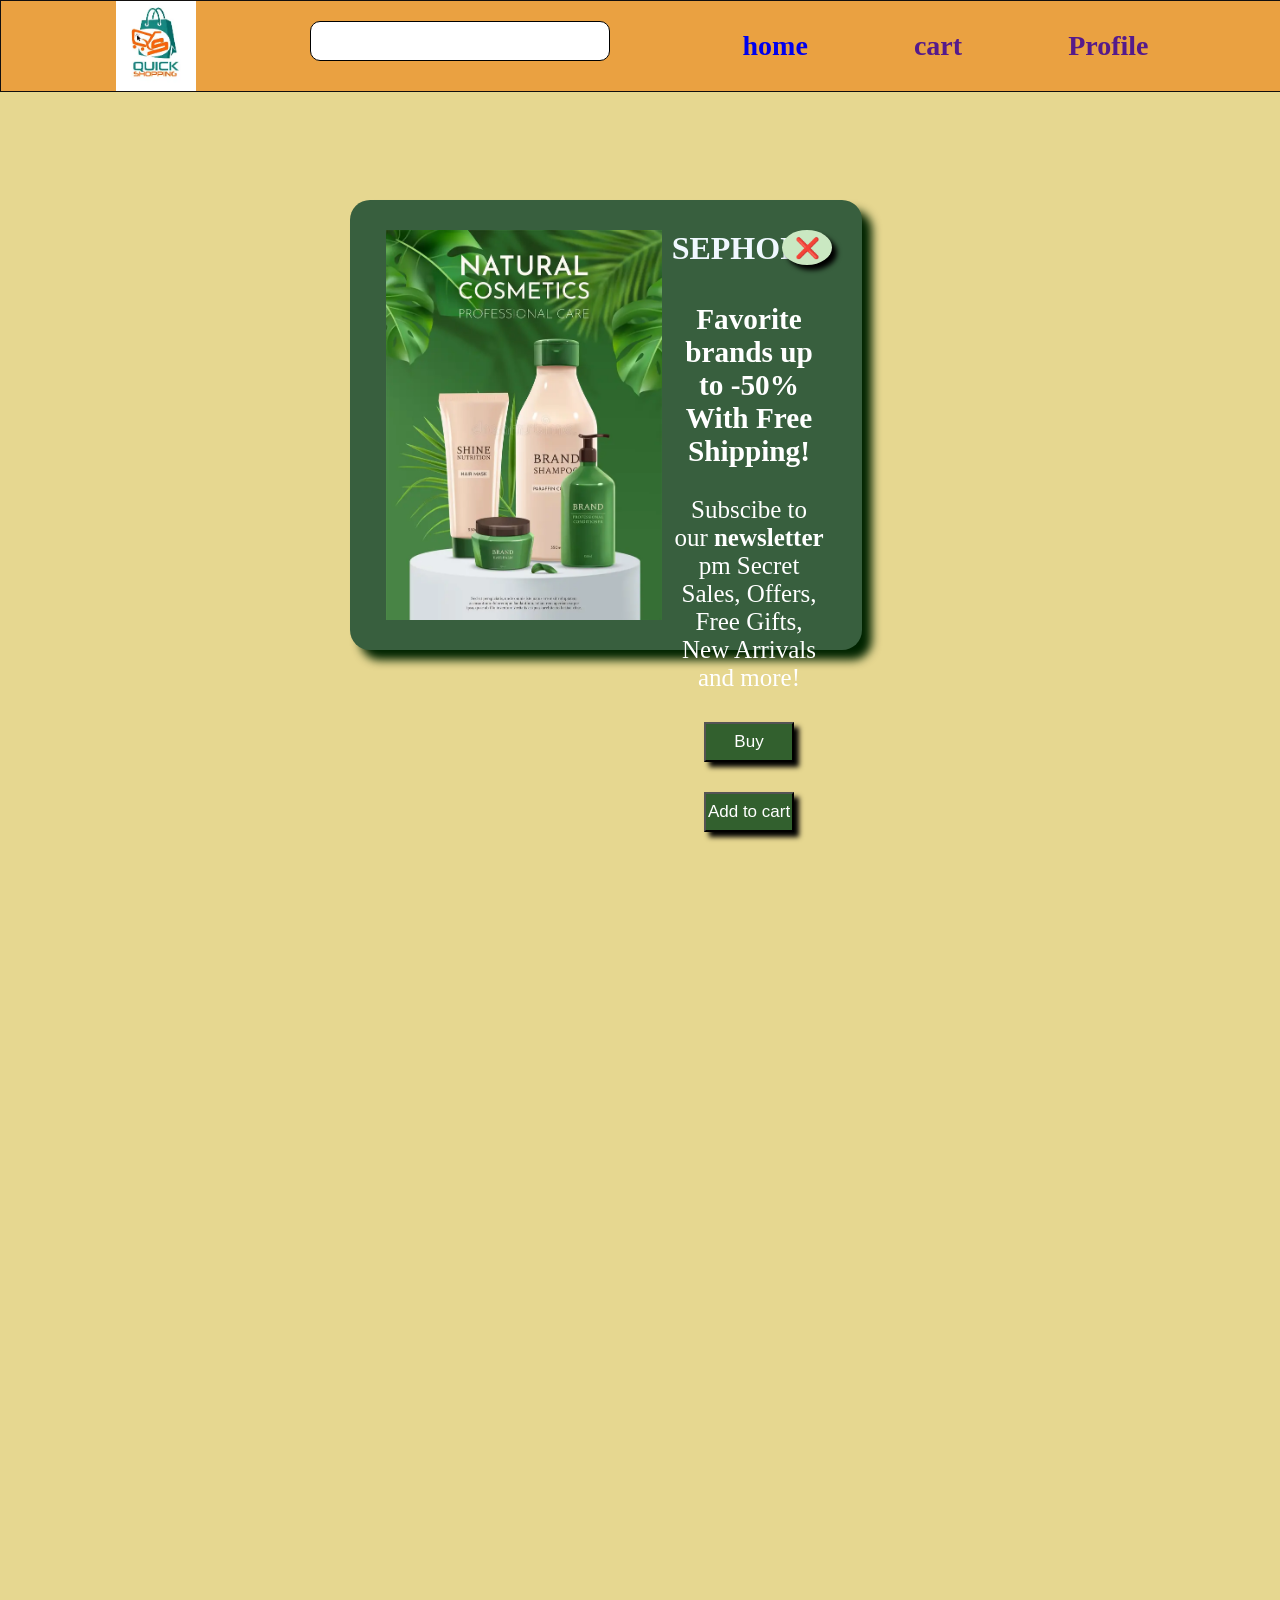
<file: home.html>
<!DOCTYPE html>
<html lang="en">
<head>
    <meta charset="UTF-8">
    <meta name="viewport" content="width=device-width, initial-scale=1.0">
    <title>Quick-Shopping</title>
    <link rel="stylesheet" href="home.css">
    <link
    rel="shortcut icon"
    href="quick.webp"
    type="image/x.icon">
    
</head>
<body>
    <nav>
        <div id="logo_box">
            <img  id="logo" src="quick.webp" alt="" ></div>
        <div id="search_container">
            <input type="text" name="SearchProduct" id="SearchProduct"/>
        </div>
        <div id="link">
            <a href="home.html">home</a>
            <a href="">cart</a>
            <a href="">Profile</a>

        </div>
    </nav>

    <main id="root"></main>
    
    <footer></footer>
    <div id="popUp">
        <h1></h1>
        
         
        

        <img src="adv.webp" alt="" id="img-left">
        <div id="content-left">
            <h1 style="text-align:center; ">SEPHORA</h1><br><br>
            <div id="popcon">
           <h3>Favorite brands up to -50% <br>
                    With Free Shipping!
            </h3><br>
           <p>Subscibe to our <b>newsletter</b> pm Secret Sales, Offers,<br>
                        Free Gifts, New Arrivals and more!</p>
                       <a href="https://sephora.in/" target="_blank">
    <button class="but">Buy</button>
</a>
                        <button class="but" type="reset">Add to cart</button>
            </div>
        </div>
         <button id="btn" style=" right:30px; "><b>❌</b></button><br><br>
    </div>
      







    <script src="home.js"></script>
</body>
</html>
</file>
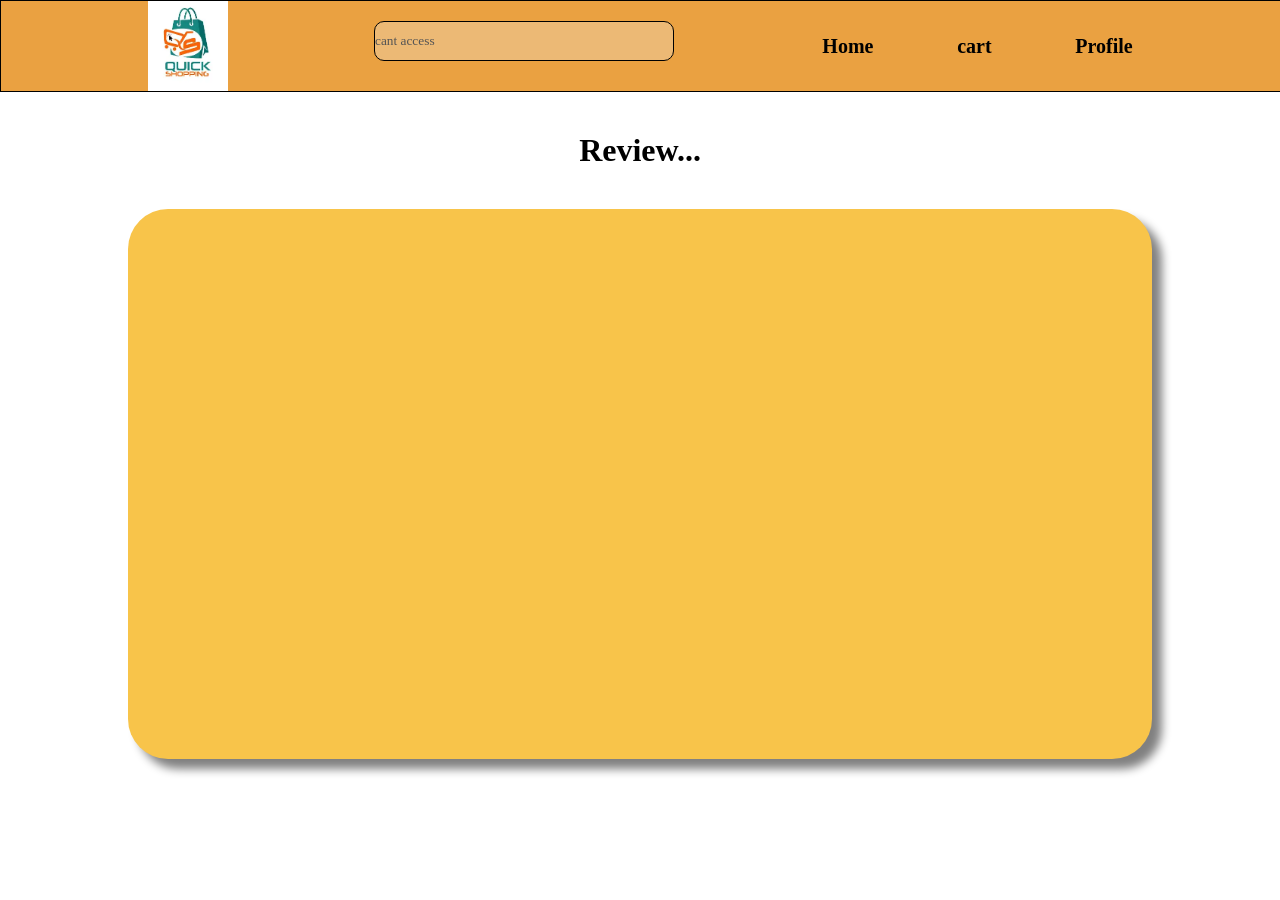
<file: viewmore.html>
<!DOCTYPE html>
<html lang="en">
<head>
    <meta charset="UTF-8">
    <meta name="viewport" content="width=device-width, initial-scale=1.0">
    <title>Document</title>
    <link rel="stylesheet" href="viewmore.css">
    <link
    rel="shortcut icon"
    href="quick.webp"
    type="image/x.icon">
</head>
<body>
  
    <nav>
        <div id="logo_box">
            <img  id="logo" src="quick.webp" alt="" ></div>
        <div id="search_Container">
            <input type="text" disabled name="SearchProduct" id="SearchProduct" value="cant access">
        </div>
        <div id="link">
            <a href="index.html">Home</a>
            <a href="">cart</a>
            <a href="">Profile</a>

        </div>
    </nav>
    <main id="product"></main>
    <h1>Review...</h1>
    <div id="reviews"></div>

    <script src="viewmore.js"></script>
</body>
</html>
</file>
<file: home.css>
*{
    margin: 0px;
    padding: 0px;
    box-sizing: border-box;
}
nav{
    background-color: #eaa141;
    display: flex;
    align-items: center;
    justify-content: space-evenly;
    height: 90px;
    width: 100vw;
    /* border: 3px solid black; */
    position:sticky;
    top: 0;
    font-size: 40px;
    border: 1px solid rgb(18, 15, 14);
    box-sizing: content-box;
    
    
    
 
    
}
#logo{
    height:100%;
    width: 80px;
    /* border-radius:10px ; */
}
#logo_box{
    height: 100%;
    width: 150px;
    display: flex;
    justify-content: center;
    /* border-radius: 10px; */
}
#search_container{
    height: 100px;
    width: 300px;
    display: flex;
    align-items: center;
    justify-content: center;

}
#search_container>input{
    height: 40px;
    width: 100%;
    border: 1px solid black;
    border-radius: 10px;
}
#link{
    height: 100%;
    width: 40%;
    display: flex;
    align-items: center;
    justify-content: space-around;
   font-size: 20px;

}
 #link>a{
    text-decoration: none;
    font-size: 20px;
    font-size: 28px;      
    font-weight: bold;   
   
    
} 
#SearchProduct{
        height: 30px;
        width: 250px;
        border-radius: 10px;
        margin-bottom: 10px;


}
#root{
    display:flex;
    flex-wrap:wrap;
    gap: 75px;
    padding: 25px;
    padding-left: 74px;
    padding-top: 75px;
    background-color: rgb(230, 215, 144);
    height: 6000px;
    justify-content: center;
}

.card{
    background-color: #eaa141;
    height: 500px;
    width:480px;
    border-radius: 20px;
    box-shadow: 10px 10px 10px rgb(116, 105, 105);
    justify-content: center;
    border: 1px solid black;
   

  
}
.img_container{
    height: 50%;
    width: 100%;
    background-color: white;
    display: flex;
    align-items: center;
    justify-content: center;
    border-bottom: 2px solid;
    border-radius: 20px;
     border: 3px solid black;
}

.img_container> img {
    height: 100%;
    width: auto;
    /* display: flex;
    align-items: center;
    justify-content: center;
    border-bottom: 2px solid; */
   

}


.main_Container{
    height:40% ;
    padding: 20px;
    padding-left: 70px;
   /* background-color: blueviolet;  */
   font-size: 20px;
   
}

.viewContainer{
    height: 40px;
    width: 190px;
    background-color: beige;
    display: flex;
    align-items: center;
    align-content: center;
    margin-top: 10px;
    border-radius: 10px;
    padding: 10px;
    border: 2px solid black;


}

.viewContainer>a{
    text-decoration:none ;
    color: black;
    font-size: 20px;
    font-weight: bold;
}
span{
    font-weight: bold;
    color: brown;
}

#popUp{
    column-gap: 10px;
    height:50vh;
    width:40vw;
    background:rgb(56, 95, 62);
    position:fixed;
    top:200px;
    left:350px;
    box-shadow: 10px 10px 10px rgb(1, 36, 1);

    display:flex;
    justify-content:center;
    align-items:top first baseline;
    padding:30px;
    border-radius:20px;
}

.popup-content{
    display:flex;
    flex-direction:column;
    align-items:flex-start;
    gap:15px;
}

#btn{
    width:50px;
    height:35px;
    background:rgb(202, 232, 194);
    color:white;
    border:none;
    border-radius: 100%;
    font-size: 20px;
    box-shadow: 5px 5px 5px black;

    
    position: absolute;
    
    
}

#popcon{
    text-align: center;
    text-decoration: rgb(155, 202, 187);
    font-family: 'Lucida Grande' ;
    font-size: 25px;
    color: white;
}

.but{
    margin-top: 30px;
    background-color: rgb(50, 96, 46);
    height: 40px;
    width: 90px;
    font-size: 17px;
    color: white;
    box-shadow: 5px 5px 5px  black;
}

#content-left>h1{
    color: aliceblue;
}
footer{
   background-color:#eaa141;
    display: flex;
    align-items: center;
    justify-content: space-evenly;
    height: 90px;
    width: 100vw;
}
</file>
<file: viewmore.css>
*{
    margin: 0px;
    padding: 0px;
    box-sizing: border-box;
}
nav{
    background-color:#eaa141;
    display: flex;
    align-items: center;
    justify-content: space-evenly;
    height: 90px;
    width: 100vw;
    /* border: 3px solid black; */
    position:sticky;
    top: 0;
    font-size: 40px;
    border: 1px solid rgb(174, 153, 146);
    box-sizing: content-box;
    border: 1px solid black;

    
    
 
    
}
#logo{
    height:100%;
    width: 80px;
  
}
#logo_box{
    height: 100%;
    width: 150px;
    display: flex;
    justify-content: center;
    
}
#search_Container{
    height: 100px;
    width: 300px;
    display: flex;
    align-items: center;
    justify-content: center;
    text-align: center;

}
#search_Container>input{
    height: 40px;
    width: 100%;
    border: 1px solid black;
    border-radius: 10px;
}
#link{
    height: 100%;
    width: 40%;
    display: flex;
    align-items: center;
    justify-content: space-around;
     


}
 #link>a{
    text-decoration: none;
    font-size: 20px;
    font-size: 28px;     
    font-weight: bold;    
    
} 
#SearchProduct{
        height: 30px;
        width: 250px;
        border-radius: 10px;
        margin-bottom: 10px;


}



*{
    margin:0px;
    padding: 0px;
    box-sizing: border-box;
    font-family:Cambria, Cochin, Georgia, Times, 'Times New Roman', serif
}

#link{
    height: 100%;
    width: 30%;
    display: flex;
    align-items: center;    
    justify-content: space-around;
    gap: 10px;
}

#link > a{
    font-size: 20px;
    color: black;
    text-decoration: none;
}


.box{
    display: flex;
    height: 550px;
    width: 80vw;
    margin: auto;
    margin-top: 40px;
    border-radius: 40px;
    box-shadow: 10px 10px 10px gray;
    box-shadow: 1px black;
    border: 1px solid black;
}

.leftbox {
    width: 40%;
    background-color: #f8c44a;
    display: flex;
    align-items: center;
    justify-content: center;
    border-radius: 40px 0px 0px 40px;
     border: 1px solid black;
     border-spacing: 1px;
}


.leftbox > img{
    height: 350px;
   
}

.rightbox{
    background-color:#eaa141;
    width: 60%;
    padding: 50px;
    border-radius: 0px 40px 40px 0px;
    border: 1px solid black;
}

.productTitle{
    font-weight: bold;
}

#para ~ button{
    height: 40px;
    width: 200px;
    margin-top: 50px;
    margin-left: 20px;
    background-color: #f8c44a(227, 181, 81);
    border-radius: 20px;
    cursor: pointer;
    box-shadow: 3px 3px 3px black;

}

#reviews{
    height: 550px;
    width: 80vw;
    background-color: #f8c44a;
    margin: auto;
    margin-top: 40px;
    border-radius: 40px;
    box-shadow: 10px 10px 10px gray;
    padding: 30px;
}

#product ~ h1{
    text-align: center;
    margin-top: 40px;
}

.reviewHead{
    display: flex;

}

.reviewCard{
    background-color: #eaa141 ;
    border-radius: 20px;
    padding: 10px;
    margin-top: 10px;
}

#newReview{
    height: 50px;
    width: 100%;
    margin-top: 30px;
    border-radius: 20px;
    font-size: 20px;
    padding-left: 10px;
}

#newReview ~ button{
    height: 40px;
    width: 200px;
    margin-top: 25px;
    border-radius: 20px;
    border: none;
    font-size: 18px;
    font-weight: bold;
    background-color: #eaa141;
    cursor: pointer;
    box-shadow: 1px black;
}
</file>
